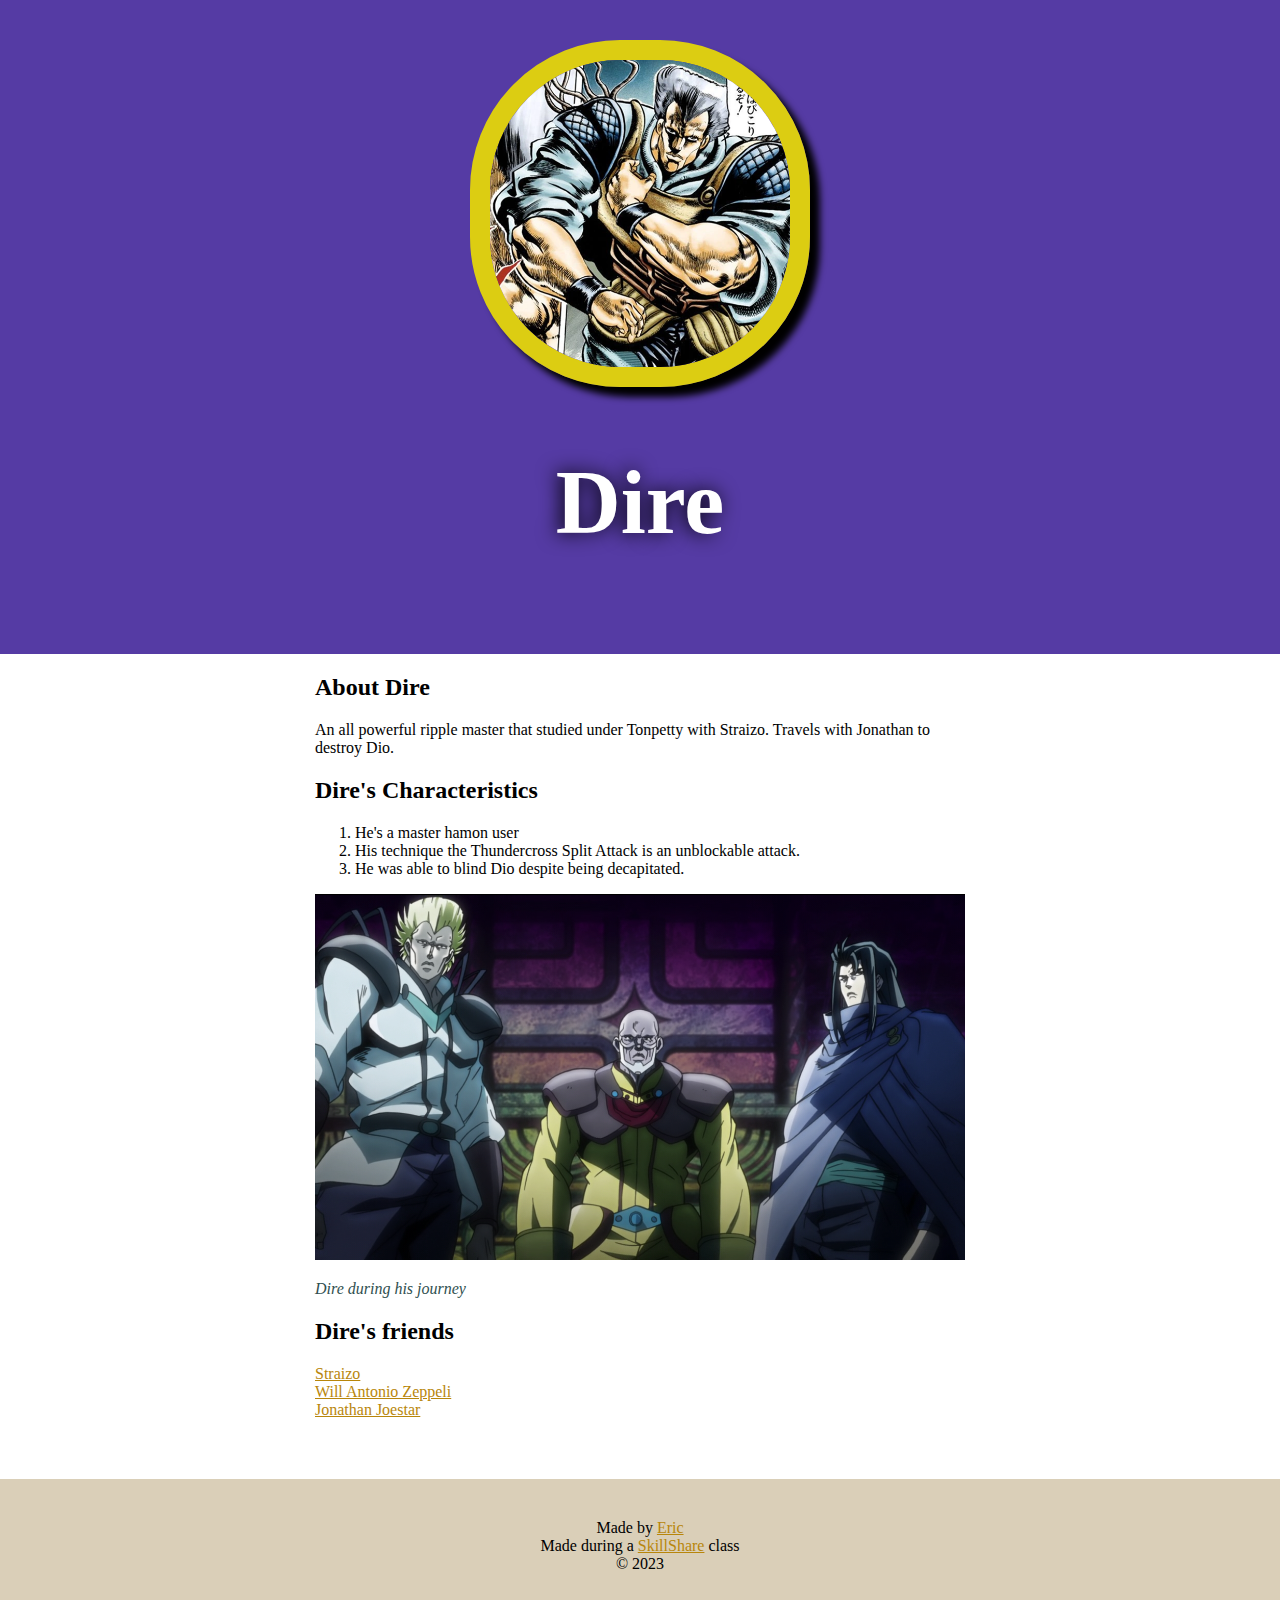
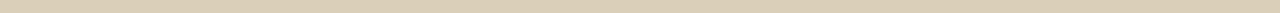
<file: index.html>
<!DOCTYPE html>
<html>
<head>
	<meta charset="utf-8">
	<meta name="viewport" content="width=device-width, initial-scale=1">
	<title>Dire</title>
	<link rel="stylesheet" type="text/css" href="css/hero.css">
</head>
<body>
<div class="wrapper">

	<header>
		<img src="img/profile.jpg">
		<h1>Dire</h1>
	</header>
	<div class="content">
		<h2>About Dire</h2>
		<p>An all powerful ripple master that studied under Tonpetty with Straizo. Travels with Jonathan to destroy Dio.</p>
		<h2>Dire's Characteristics</h2>
		<ol>
			<li>He's a master hamon user</li>
			<li>His technique the Thundercross Split Attack is an unblockable attack.</li>
			<li> He was able to blind Dio despite being decapitated.</li>
		</ol>
		<img class=" big-image" src="img/big-image.jpg"> 
		<p class="caption"> Dire during his journey</p>
		<h2>Dire's friends</h2>
		<ul>
			<li><a href="https://jojowiki.com/Straizo" target="_blank" title="Visit Straizo's page">Straizo<a/></li>
			<li><a href="https://jojowiki.com/Will_Anthonio_Zeppeli" target="_blank" title="Visit Zeppeli's page"> Will Antonio Zeppeli</a></li>
			<li><a href="https://jojowiki.com/Jonathan_Joestar" target="_blank" title="Visit Jonathan's page">Jonathan Joestar</a></li>
		</ul>

	</div>
	<footer>
		<ul>
			<li>Made by <a href="http://ericcabr1.com" target="_blank" title="Visit Eric's Website">Eric</a></li>
			<li>Made during a <a href="http://skillshare.com" target="_blank" title="Visit Skillshare's Website">SkillShare</a>  class</li>
			<li>&copy; 2023</li>
		</ul>
		
	</footer>
</div>

</body>
</html>
</file>
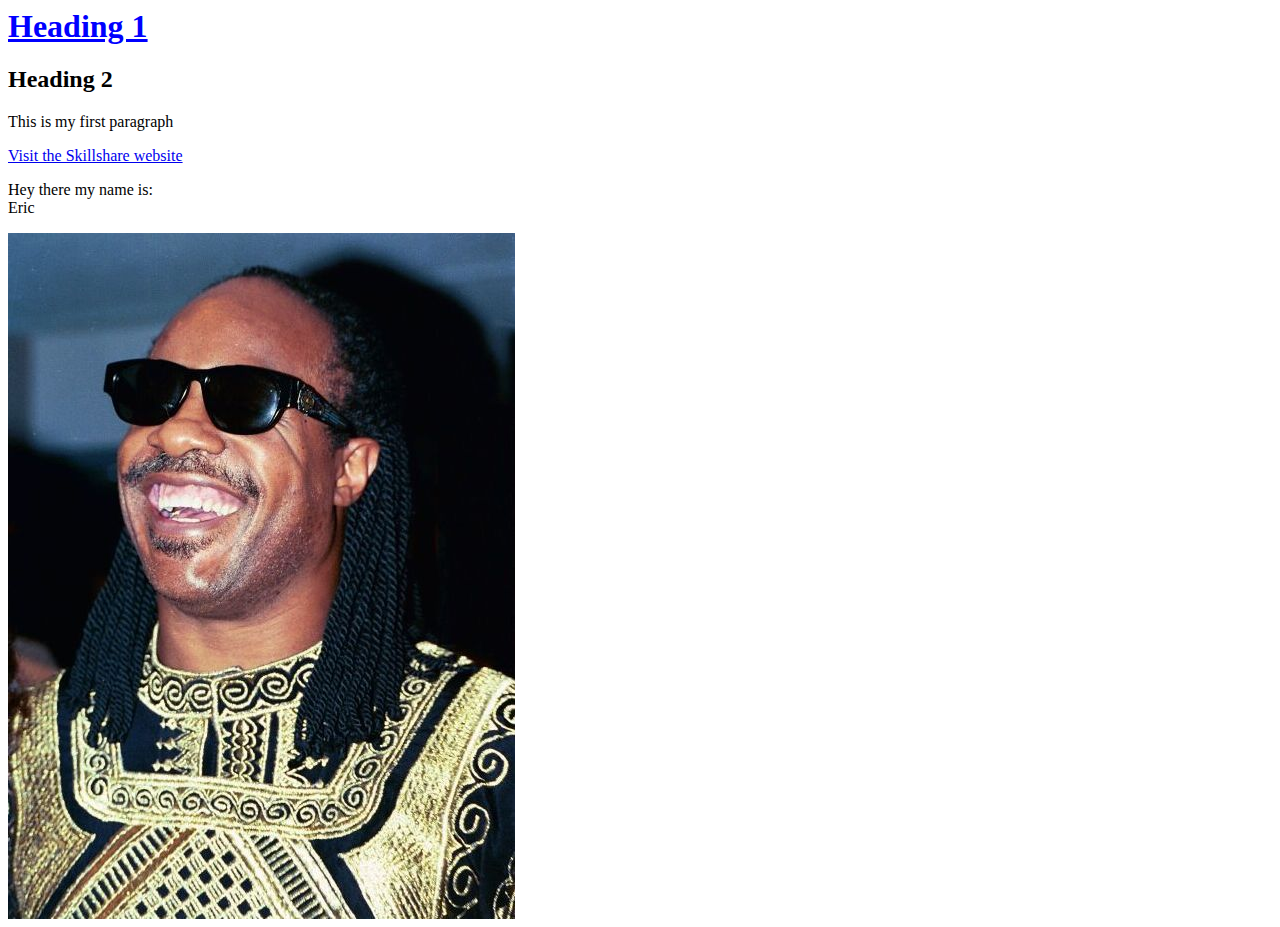
<file: elements.html>
<html>
<head>
	<title>Elements!!!</title>
</head>
<body>
	<h1 style="color: blue;text-decoration: underline;">Heading 1</h1>
<h2>Heading 2</h2>
<p>This is my first paragraph </p>
<div>
	<div>
		<div>
			<a href="http://skillshare.com" target="_blank"> Visit the Skillshare website </a>
			</div>
				</div>
			</div>

			<p>Hey there my name is: <br> Eric </p>

			<img src="test.jpg">
			</body>
			</html>
</file>
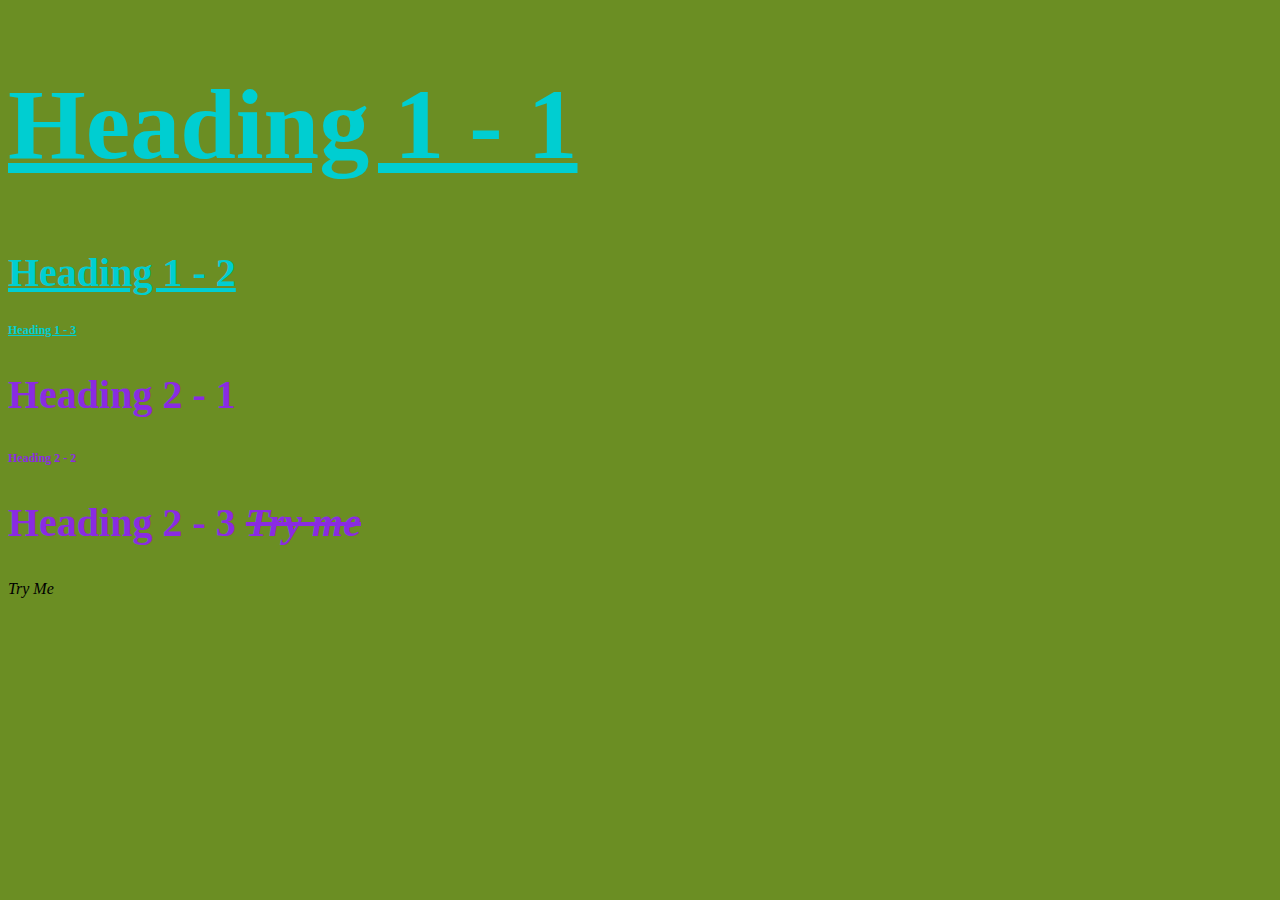
<file: stylish.html>
<!DOCTYPE html>
<html>
<head>
	<title>Stylish</title>
	<link rel="stylesheet" type="text/css" href="css/test.css">
<title>Stylish</title>
</head>
<body>


<h1 id="first" class="small">Heading 1 - 1</h1>
<h1>Heading 1 - 2</h1>
<h1 class="small">Heading 1 - 3</h1>
<h2>Heading 2 - 1</h1>
<h2 class="small">Heading 2 - 2</h1>
<h2>Heading 2 - 3 <span>Try me</span></h1>
<span>Try Me</span>
</body>
</html>
</file>
<file: css/hero.css>
html, body{
	font-family: impact;
	margin: 0;
	}
header{
	background-color: #553BA4;
	padding: 40px;
	text-align: center;
}
h1{
	font-size: 90px;
	color: white;
	text-shadow: -3px 0px 20px black;
} 

header img{
	border-radius: 150px;
	width: 300px;
	border: 20px solid #Dccd12;
	box-shadow: 10px 10px 7px black;
}

.content{
	max-width: 650px;
    margin: 0 auto;
    padding: 0 20px;
}
	img.big-image{
		max-width: 100%;
		}
	p.caption{
		font-size: 16px;
		color: darkslategrey;
		font-style: italic;
	}
	ul{
		list-style: none;
		padding: 0;
		margin: 0;
	}
	a{
		color: darkgoldenrod;
		text-decoration: bold;
		}
	footer{
		margin-top: 60px;
		padding: 40px 20px;
		background-color: #Dacfb8;
		}
	footer ul li{
		
		text-align: center;
	}
/*<header>
		<img src="img/profile.jpg">
		<h1>Dire</h1>
	</header>*/
</file>
<file: css/test.css>
body{
background-color: olivedrab;
}

h1{
color: darkturquoise;
font-size: 40px; 
text-decoration: underline;
}
h2{
color: blueviolet;
font-size: 40px;
}

#first{
font-size: 100px;
}

span{
font-style: italic;
}

h2 span{
text-decoration: line-through;
}

.small{
font-size: 12px;
}
</file>
